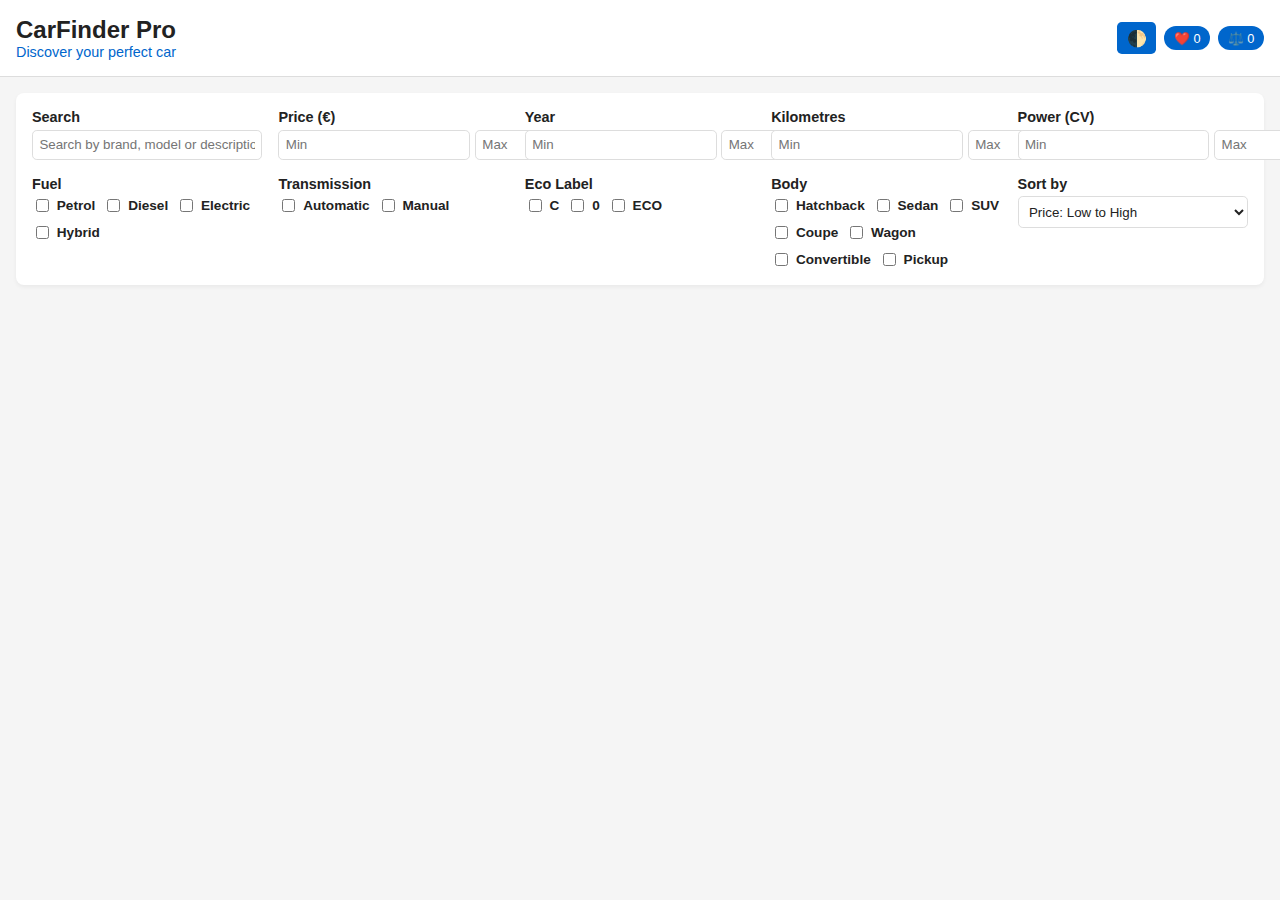
<file: index.htm>
<!DOCTYPE html>
<html lang="en">
<head>
    <meta charset="UTF-8">
    <meta name="viewport" content="width=device-width, initial-scale=1.0">
    <title>CarFinder Pro Catalog</title>
    <link rel="stylesheet" href="style.css">
</head>
<body>
    <header class="app-header">
        <div class="title">
            <h1>CarFinder Pro</h1>
            <p class="subtitle">Discover your perfect car</p>
        </div>
        <div class="controls">
            <button id="theme-toggle" aria-label="Toggle light/dark mode">🌓</button>
            <span id="favorites-count" class="badge" title="Favorites">❤️ 0</span>
            <span id="compare-count" class="badge" title="Compare">⚖️ 0</span>
        </div>
    </header>

    <main>
        <!-- Filter Section -->
        <section class="filters">
            <div class="filter-group search-group">
                <label for="search">Search</label>
                <input type="text" id="search" placeholder="Search by brand, model or description...">
            </div>
            <div class="filter-group range-group">
                <label>Price (€)</label>
                <div class="range-inputs">
                    <input type="number" id="price-min" placeholder="Min" min="0">
                    <input type="number" id="price-max" placeholder="Max" min="0">
                </div>
            </div>
            <div class="filter-group range-group">
                <label>Year</label>
                <div class="range-inputs">
                    <input type="number" id="year-min" placeholder="Min" min="1900">
                    <input type="number" id="year-max" placeholder="Max" min="1900">
                </div>
            </div>
            <div class="filter-group range-group">
                <label>Kilometres</label>
                <div class="range-inputs">
                    <input type="number" id="km-min" placeholder="Min" min="0">
                    <input type="number" id="km-max" placeholder="Max" min="0">
                </div>
            </div>
            <div class="filter-group range-group">
                <label>Power (CV)</label>
                <div class="range-inputs">
                    <input type="number" id="power-min" placeholder="Min" min="0">
                    <input type="number" id="power-max" placeholder="Max" min="0">
                </div>
            </div>
            <!-- Multi-check groups -->
            <div class="filter-group checkbox-group">
                <span class="group-title">Fuel</span>
                <div id="fuel-options" class="options"></div>
            </div>
            <div class="filter-group checkbox-group">
                <span class="group-title">Transmission</span>
                <div id="transmission-options" class="options"></div>
            </div>
            <div class="filter-group checkbox-group">
                <span class="group-title">Eco Label</span>
                <div id="label-options" class="options"></div>
            </div>
            <div class="filter-group checkbox-group">
                <span class="group-title">Body</span>
                <div id="body-options" class="options"></div>
            </div>
            <div class="filter-group sort-group">
                <label for="sort-select">Sort by</label>
                <select id="sort-select">
                    <option value="price-asc">Price: Low to High</option>
                    <option value="price-desc">Price: High to Low</option>
                    <option value="year-desc">Year: Newest First</option>
                    <option value="year-asc">Year: Oldest First</option>
                    <option value="km-asc">Kilometres: Low to High</option>
                    <option value="km-desc">Kilometres: High to Low</option>
                    <option value="power-asc">Power: Low to High</option>
                    <option value="power-desc">Power: High to Low</option>
                </select>
            </div>
        </section>

        <!-- Car List -->
        <section id="car-list" class="car-list"></section>
    </main>

    <!-- Detail Modal -->
    <div id="detail-modal" class="modal hidden" aria-hidden="true">
        <div class="modal-content">
            <button class="modal-close" id="detail-close" aria-label="Close">✖️</button>
            <div id="detail-gallery" class="gallery"></div>
            <h2 id="detail-title"></h2>
            <p id="detail-description"></p>
            <table id="detail-specs" class="spec-table"></table>
            <div class="detail-actions">
                <button id="add-favorite">Add to favorites ❤️</button>
                <button id="add-compare">Add to compare ⚖️</button>
                <button id="contact-seller">Contact seller 📞</button>
            </div>
            <div id="recently-viewed" class="recently-viewed"></div>
        </div>
    </div>

    <!-- Compare Modal -->
    <div id="compare-modal" class="modal hidden" aria-hidden="true">
        <div class="modal-content large">
            <button class="modal-close" id="compare-close" aria-label="Close">✖️</button>
            <h2>Compare Cars</h2>
            <div id="compare-table-container"></div>
        </div>
    </div>

    <script src="script.js"></script>
</body>
</html>
</file>
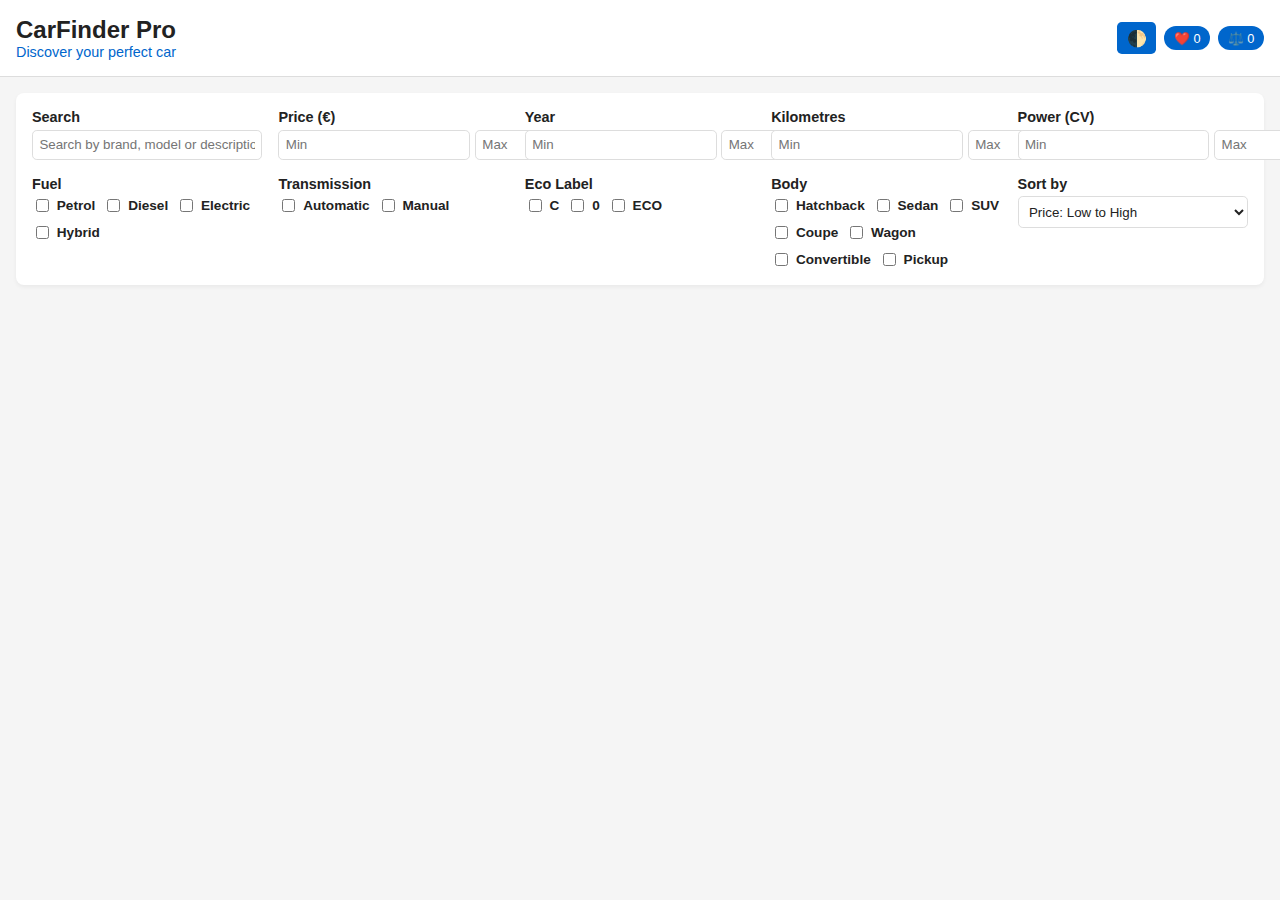
<file: index.html.html>
<!DOCTYPE html>
<html lang="en">
<head>
    <meta charset="UTF-8">
    <meta name="viewport" content="width=device-width, initial-scale=1.0">
    <title>CarFinder Pro Catalog</title>
    <link rel="stylesheet" href="style.css">
</head>
<body>
    <header class="app-header">
        <div class="title">
            <h1>CarFinder Pro</h1>
            <p class="subtitle">Discover your perfect car</p>
        </div>
        <div class="controls">
            <button id="theme-toggle" aria-label="Toggle light/dark mode">🌓</button>
            <span id="favorites-count" class="badge" title="Favorites">❤️ 0</span>
            <span id="compare-count" class="badge" title="Compare">⚖️ 0</span>
        </div>
    </header>

    <main>
        <!-- Filter Section -->
        <section class="filters">
            <div class="filter-group search-group">
                <label for="search">Search</label>
                <input type="text" id="search" placeholder="Search by brand, model or description...">
            </div>
            <div class="filter-group range-group">
                <label>Price (€)</label>
                <div class="range-inputs">
                    <input type="number" id="price-min" placeholder="Min" min="0">
                    <input type="number" id="price-max" placeholder="Max" min="0">
                </div>
            </div>
            <div class="filter-group range-group">
                <label>Year</label>
                <div class="range-inputs">
                    <input type="number" id="year-min" placeholder="Min" min="1900">
                    <input type="number" id="year-max" placeholder="Max" min="1900">
                </div>
            </div>
            <div class="filter-group range-group">
                <label>Kilometres</label>
                <div class="range-inputs">
                    <input type="number" id="km-min" placeholder="Min" min="0">
                    <input type="number" id="km-max" placeholder="Max" min="0">
                </div>
            </div>
            <div class="filter-group range-group">
                <label>Power (CV)</label>
                <div class="range-inputs">
                    <input type="number" id="power-min" placeholder="Min" min="0">
                    <input type="number" id="power-max" placeholder="Max" min="0">
                </div>
            </div>
            <!-- Multi-check groups -->
            <div class="filter-group checkbox-group">
                <span class="group-title">Fuel</span>
                <div id="fuel-options" class="options"></div>
            </div>
            <div class="filter-group checkbox-group">
                <span class="group-title">Transmission</span>
                <div id="transmission-options" class="options"></div>
            </div>
            <div class="filter-group checkbox-group">
                <span class="group-title">Eco Label</span>
                <div id="label-options" class="options"></div>
            </div>
            <div class="filter-group checkbox-group">
                <span class="group-title">Body</span>
                <div id="body-options" class="options"></div>
            </div>
            <div class="filter-group sort-group">
                <label for="sort-select">Sort by</label>
                <select id="sort-select">
                    <option value="price-asc">Price: Low to High</option>
                    <option value="price-desc">Price: High to Low</option>
                    <option value="year-desc">Year: Newest First</option>
                    <option value="year-asc">Year: Oldest First</option>
                    <option value="km-asc">Kilometres: Low to High</option>
                    <option value="km-desc">Kilometres: High to Low</option>
                    <option value="power-asc">Power: Low to High</option>
                    <option value="power-desc">Power: High to Low</option>
                </select>
            </div>
        </section>

        <!-- Car List -->
        <section id="car-list" class="car-list"></section>
    </main>

    <!-- Detail Modal -->
    <div id="detail-modal" class="modal hidden" aria-hidden="true">
        <div class="modal-content">
            <button class="modal-close" id="detail-close" aria-label="Close">✖️</button>
            <div id="detail-gallery" class="gallery"></div>
            <h2 id="detail-title"></h2>
            <p id="detail-description"></p>
            <table id="detail-specs" class="spec-table"></table>
            <div class="detail-actions">
                <button id="add-favorite">Add to favorites ❤️</button>
                <button id="add-compare">Add to compare ⚖️</button>
                <button id="contact-seller">Contact seller 📞</button>
            </div>
            <div id="recently-viewed" class="recently-viewed"></div>
        </div>
    </div>

    <!-- Compare Modal -->
    <div id="compare-modal" class="modal hidden" aria-hidden="true">
        <div class="modal-content large">
            <button class="modal-close" id="compare-close" aria-label="Close">✖️</button>
            <h2>Compare Cars</h2>
            <div id="compare-table-container"></div>
        </div>
    </div>

    <script src="script.js"></script>
</body>
</html>
</file>
<file: style.css>
/* Global Theme Variables */
:root {
  --bg-color: #f5f5f5;
  --text-color: #222;
  --card-bg: #fff;
  --accent-color: #0066cc;
  --border-color: #ddd;
  --filter-bg: #fff;
  --modal-bg: rgba(0, 0, 0, 0.8);
}

[data-theme="dark"] {
  --bg-color: #121212;
  --text-color: #eee;
  --card-bg: #1e1e1e;
  --accent-color: #4da6ff;
  --border-color: #333;
  --filter-bg: #1e1e1e;
  --modal-bg: rgba(0, 0, 0, 0.9);
}

* {
  box-sizing: border-box;
}

body {
  margin: 0;
  font-family: Arial, sans-serif;
  background-color: var(--bg-color);
  color: var(--text-color);
  transition: background-color 0.3s, color 0.3s;
}

.app-header {
  display: flex;
  justify-content: space-between;
  align-items: center;
  padding: 1rem;
  background: var(--card-bg);
  border-bottom: 1px solid var(--border-color);
  position: sticky;
  top: 0;
  z-index: 100;
}

.app-header .title h1 {
  margin: 0;
  font-size: 1.5rem;
}

.app-header .subtitle {
  margin: 0;
  font-size: 0.9rem;
  color: var(--accent-color);
}

.app-header .controls {
  display: flex;
  align-items: center;
  gap: 0.5rem;
}

.badge {
  background: var(--accent-color);
  color: #fff;
  padding: 0.3rem 0.6rem;
  border-radius: 1rem;
  font-size: 0.8rem;
  cursor: pointer;
}

#theme-toggle {
  background: var(--accent-color);
  color: #fff;
  border: none;
  padding: 0.4rem 0.6rem;
  border-radius: 0.3rem;
  cursor: pointer;
  font-size: 1rem;
}

main {
  padding: 1rem;
}

/* Filters section */
.filters {
  display: grid;
  grid-template-columns: repeat(auto-fill, minmax(200px, 1fr));
  gap: 1rem;
  margin-bottom: 1rem;
  background: var(--filter-bg);
  padding: 1rem;
  border-radius: 0.5rem;
  box-shadow: 0 2px 4px rgba(0, 0, 0, 0.05);
}

.filter-group {
  display: flex;
  flex-direction: column;
  gap: 0.3rem;
}

.filter-group label,
.filter-group .group-title {
  font-weight: bold;
  font-size: 0.9rem;
}

.filter-group input[type="number"],
.filter-group input[type="text"],
.filter-group select {
  padding: 0.4rem;
  border: 1px solid var(--border-color);
  border-radius: 0.3rem;
  background: var(--card-bg);
  color: var(--text-color);
}

.range-inputs {
  display: flex;
  gap: 0.3rem;
}

.options {
  display: flex;
  flex-wrap: wrap;
  gap: 0.5rem;
}

.options label {
  display: flex;
  align-items: center;
  gap: 0.3rem;
  font-size: 0.85rem;
  cursor: pointer;
}

/* Car list */
.car-list {
  display: grid;
  grid-template-columns: repeat(auto-fill, minmax(280px, 1fr));
  gap: 1rem;
}

.car-card {
  background: var(--card-bg);
  border: 1px solid var(--border-color);
  border-radius: 0.5rem;
  overflow: hidden;
  display: flex;
  flex-direction: column;
  transition: transform 0.2s;
  box-shadow: 0 1px 3px rgba(0, 0, 0, 0.05);
}

.car-card:hover {
  transform: translateY(-3px);
}

.car-card img {
  width: 100%;
  height: 160px;
  object-fit: cover;
}

.car-card .card-body {
  padding: 0.8rem;
  flex: 1;
  display: flex;
  flex-direction: column;
  gap: 0.5rem;
}

.car-card h3 {
  margin: 0;
  font-size: 1.1rem;
}

.car-card p {
  margin: 0;
  font-size: 0.85rem;
  color: var(--text-color);
}

.car-card .card-footer {
  display: flex;
  justify-content: space-between;
  align-items: center;
  margin-top: auto;
}

.car-card button {
  background: var(--accent-color);
  color: #fff;
  border: none;
  padding: 0.4rem 0.6rem;
  border-radius: 0.3rem;
  font-size: 0.85rem;
  cursor: pointer;
}

/* Modal styles */
.modal {
  position: fixed;
  top: 0;
  left: 0;
  width: 100%;
  height: 100%;
  background: var(--modal-bg);
  display: flex;
  align-items: center;
  justify-content: center;
  padding: 1rem;
  overflow-y: auto;
}

.modal.hidden {
  display: none;
}

.modal-content {
  background: var(--card-bg);
  color: var(--text-color);
  border-radius: 0.5rem;
  padding: 1rem;
  max-width: 900px;
  width: 100%;
  box-shadow: 0 2px 6px rgba(0, 0, 0, 0.3);
  position: relative;
}

.modal-content.large {
  max-width: 1200px;
}

.modal-close {
  position: absolute;
  top: 0.5rem;
  right: 0.5rem;
  background: none;
  border: none;
  font-size: 1.2rem;
  cursor: pointer;
  color: var(--text-color);
}

/* Gallery */
.gallery {
  display: flex;
  gap: 0.5rem;
  overflow-x: auto;
  margin-bottom: 1rem;
}

.gallery img {
  width: 200px;
  height: 120px;
  object-fit: cover;
  border-radius: 0.3rem;
  flex-shrink: 0;
}

/* Spec table */
.spec-table {
  width: 100%;
  border-collapse: collapse;
  margin-bottom: 1rem;
}

.spec-table th,
.spec-table td {
  border: 1px solid var(--border-color);
  padding: 0.4rem;
  text-align: left;
  font-size: 0.85rem;
}

.spec-table th {
  background: var(--filter-bg);
  font-weight: bold;
}

/* Recent list */
.recently-viewed {
  margin-top: 1rem;
}

.recently-viewed h3 {
  margin-top: 0;
  font-size: 1rem;
}

.recently-viewed ul {
  list-style: none;
  margin: 0;
  padding: 0;
  display: flex;
  gap: 0.5rem;
  flex-wrap: wrap;
}

.recently-viewed li {
  font-size: 0.8rem;
  background: var(--card-bg);
  padding: 0.4rem 0.6rem;
  border: 1px solid var(--border-color);
  border-radius: 0.3rem;
  cursor: pointer;
}

/* Compare table container */
#compare-table-container {
  overflow-x: auto;
}

#compare-table-container table {
  border-collapse: collapse;
  width: 100%;
  min-width: 600px;
}

#compare-table-container th,
#compare-table-container td {
  border: 1px solid var(--border-color);
  padding: 0.5rem;
  text-align: left;
  font-size: 0.85rem;
}

#compare-table-container th {
  background: var(--filter-bg);
  font-weight: bold;
}

@media (max-width: 600px) {
  .filters {
    grid-template-columns: 1fr;
  }
  .car-card img {
    height: 140px;
  }
  .modal-content {
    padding: 0.5rem;
  }
  .gallery img {
    width: 120px;
    height: 80px;
  }
}
</file>
